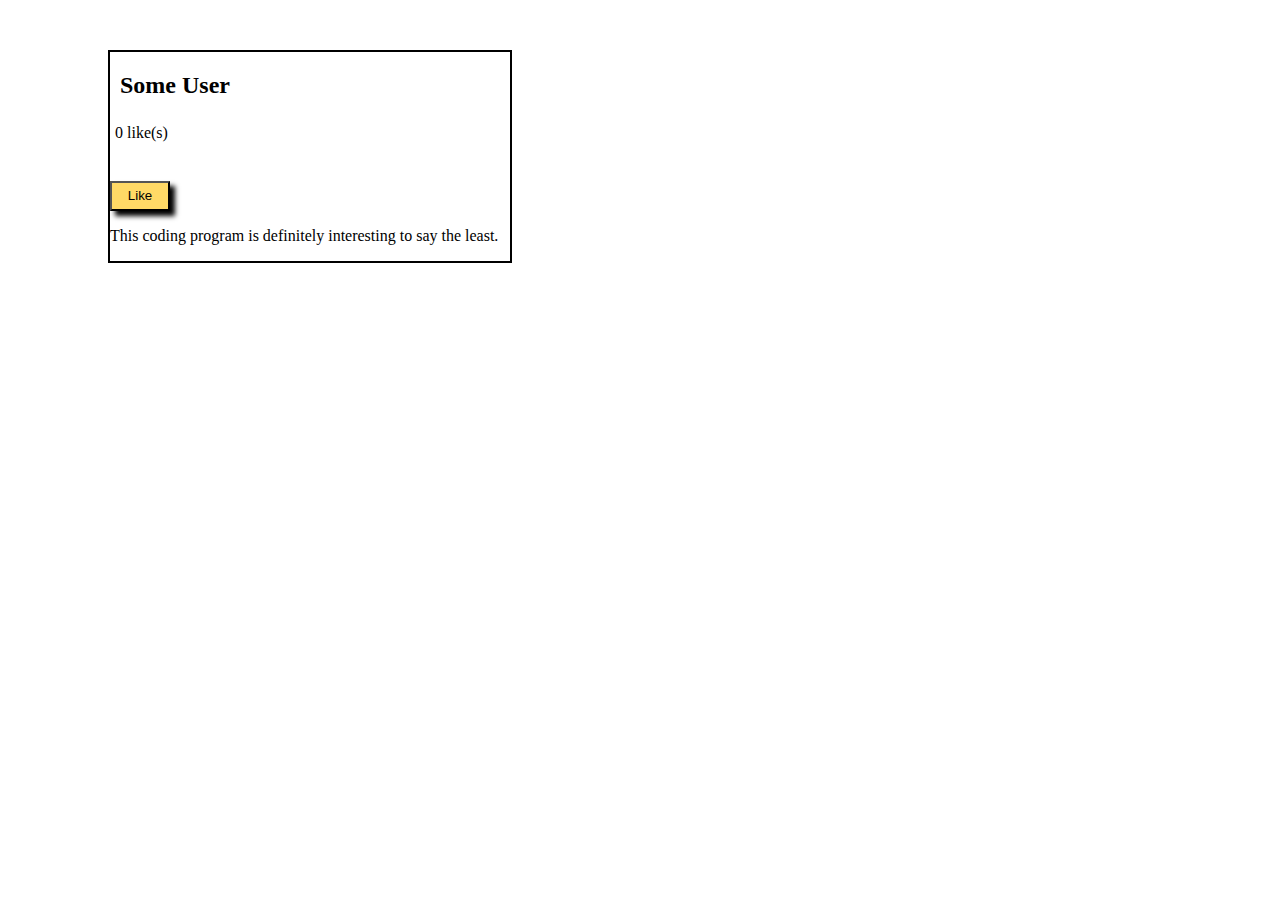
<file: index.html>
<!DOCTYPE html>
<html lang="en">
<head>
    <meta charset="UTF-8">
    <meta http-equiv="X-UA-Compatible" content="IE=edge">
    <meta name="viewport" content="width=device-width, initial-scale=1.0">
    <title>Likes Part One</title>
    <link rel="stylesheet" href="style.css">
</head>
<body>
    <div class="container">
        <div class="top">
            <h2>Some User</h2>
            <p id="count">0 like(s)</p>
            <button onclick="addLike()">Like</button>
        </div>
        <div class="bottom">
            <p>This coding program is definitely interesting to say the least.</p>
        </div>
    </div>

    <script src="script.js"></script>
</body>
</html>
</file>
<file: style.css>
#count{
    padding: 5px;
}
.container{
    display:flex;
    flex-direction: column;
    width: 400px;
    border: 2px solid black;
    margin-top: 50px;
    margin-left: 100px;
}
.user{
    display: flex;
    flex-direction: row;
    justify-content: space-between;
    text-align: center;
}
.top>h2{
    margin-left: 10px;
    margin-right: 40px;
}
.top>p{
    margin-top: 20px;
}
.top>button{
    margin-right: 20px;
    margin-top: 18px;
    height: 30px;
    width: 60px;
    background-color: #ffd966;
    box-shadow: 5px 5px 5px black;
}
</file>
